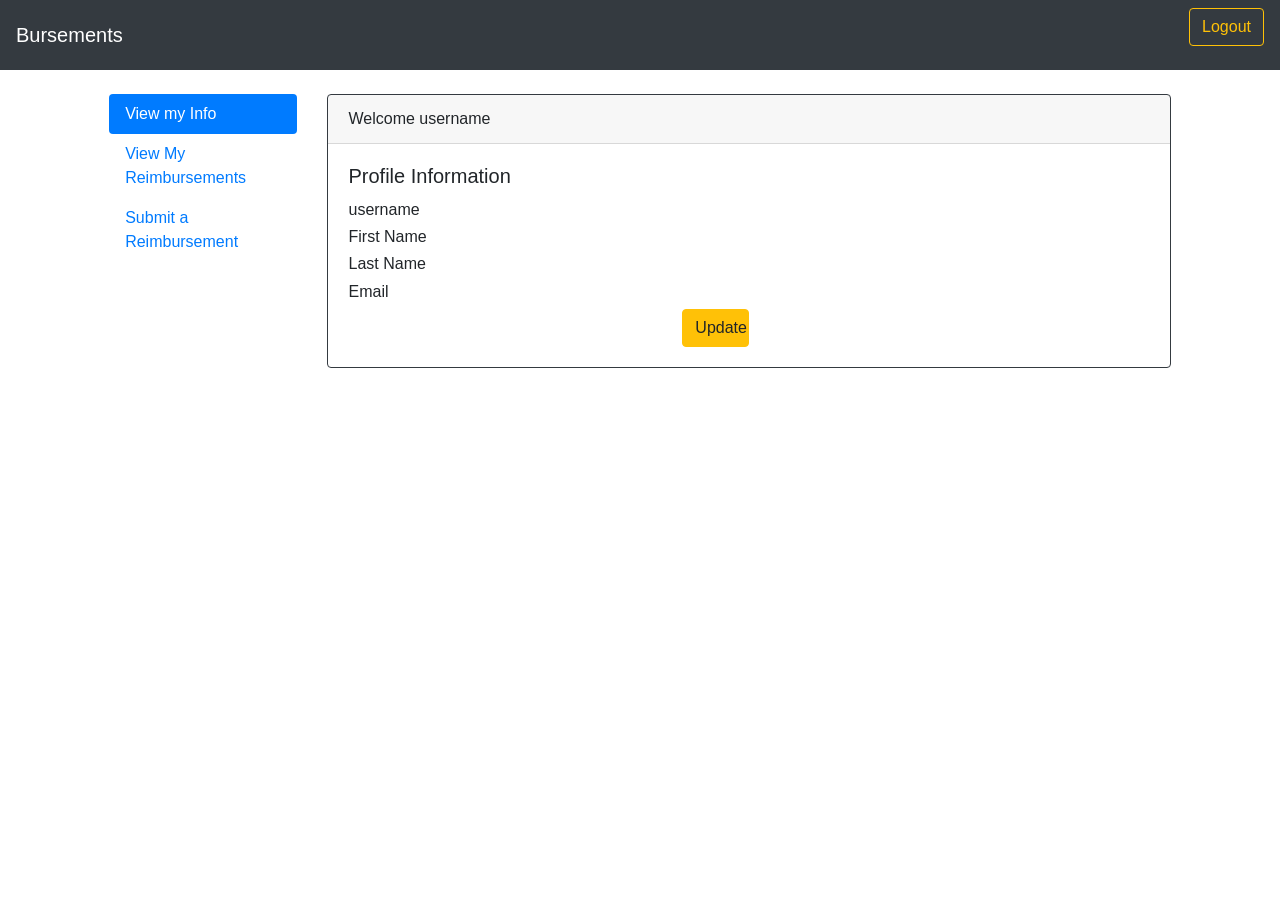
<file: ProjectOne/src/main/webapp/html/employee.html>
<!DOCTYPE>
<html>
<head>
<meta charset="ISO-8859-1">
<title>Employee Homepage</title>
<link rel="stylesheet" href="https://stackpath.bootstrapcdn.com/bootstrap/4.1.3/css/bootstrap.min.css" integrity="sha384-MCw98/SFnGE8fJT3GXwEOngsV7Zt27NXFoaoApmYm81iuXoPkFOJwJ8ERdknLPMO" crossorigin="anonymous">
<script src="https://code.jquery.com/jquery-3.3.1.slim.min.js" integrity="sha384-q8i/X+965DzO0rT7abK41JStQIAqVgRVzpbzo5smXKp4YfRvH+8abtTE1Pi6jizo" crossorigin="anonymous"></script>
<script src="https://cdnjs.cloudflare.com/ajax/libs/popper.js/1.14.3/umd/popper.min.js" integrity="sha384-ZMP7rVo3mIykV+2+9J3UJ46jBk0WLaUAdn689aCwoqbBJiSnjAK/l8WvCWPIPm49" crossorigin="anonymous"></script>
<script src="https://stackpath.bootstrapcdn.com/bootstrap/4.1.3/js/bootstrap.min.js" integrity="sha384-ChfqqxuZUCnJSK3+MXmPNIyE6ZbWh2IMqE241rYiqJxyMiZ6OW/JmZQ5stwEULTy" crossorigin="anonymous"></script>
<script type="text/javascript" src="employee.js"></script>
</head>

<body>
<!-- navbar start -->
<nav class="navbar navbar-dark bg-dark"><span class="navbar-brand mb-0 h1">Bursements</span>
	<ul class="nav justify-content-end navbar-nav">
		<li class="nav-item active">
			<form action="../logout" method="post">
				<button class="btn btn-outline-warning">Logout</button>
        	</form>
      	</li>
   	</ul>
</nav>
<!-- navbar end -->

<br>
<div class="row">
	<div class="col-2 offset-1">
		<div class="nav flex-column nav-pills" id="v-pills-tab" role="tablist" aria-orientation="vertical">
			<a class="nav-link active" id="v-pills-info-tab" data-toggle="pill" href="#v-pills-info" role="tab" aria-controls="v-pills-info" aria-selected="true">View my Info</a>
			<a class="nav-link" id="v-pills-reimbursements-tab" data-toggle="pill" href="#v-pills-reimbursements" role="tab" aria-controls="v-pills-reimbursements" aria-selected="false">View My Reimbursements</a>
			<a class="nav-link" id="v-pills-employees-tab" data-toggle="pill" href="#v-pills-employees" role="tab" aria-controls="v-pills-employees" aria-selected="false">Submit a Reimbursement</a>
		</div>
	</div>
  
	<div class="col-8">
		<div class="tab-content" id="v-pills-tabContent">
    <!-- profile information start -->
			<div class="tab-pane fade show active" id="v-pills-info" role="tabpanel" aria-labelledby="v-pills-info-tab">
				<div class="card border-dark mb-8">
					<div id="name" class="card-header">Welcome username</div>
					<div class="card-body">
						<h5 class="card-title">Profile Information</h5>
						<h6 class="cardtext" id="username">username</h6>
						<h6 class="cardtext" id="firstname">First Name</h6>
						<h6 class="cardtext" id="lastname">Last Name</h6>
						<h6 class="cardtext" id="email">Email</h6>
    				<!-- button trigger modal -->
						<a data-toggle="modal" data-target= "#exampleModal" href="#" class="col-1 offset-md-5 btn btn-warning">Update</a>
    
					<!-- Modal -->
						<div class="modal fade" id="exampleModal" tabindex="-1" role="dialog" aria-labelledby="exampleModalLabel" aria-hidden="true">
							<div class="modal-dialog" role="document">
								<div class="modal-content">
									<div class="modal-header">
										<h5 class="modal-title" id="exampleModalLabel">Update your Information</h5>
										<button type="button" class="close" data-dismiss="modal" aria-label="Close"><span aria-hidden="true">&times;</span></button>
									</div>
									<form id="updateInformation" action="../update" method="post">
										<div class="modal-body">
											<input id="firstname" name="fname" type="text" placeholder="Enter First Name"><br>
											<input id="lastname" name="lname" type="text" placeholder="Enter Last Name"><br>
											<input id="email" name="email" type="text" placeholder="Enter Email"><br>
											<input id="password" name="password" type="text" placeholder="Enter Password"><br>
										</div>
										<div class="modal-footer">
											<button type="button" class="btn btn-secondary" data-dismiss="modal">Close</button>
										<!-- update info button -->
											<button type="submit" class="btn btn-warning">Save changes</button>
										</div>
									</form>
								</div>
							</div>
						</div>
    <!-- modal end -->
					</div>
				</div>
			</div>
	<!-- profile information end -->
<!-- reimbursements information starts -->
			<div class="tab-pane fade" id="v-pills-reimbursements" role="tabpanel" aria-labelledby="v-pills-reimbursements-tab">
				<div class="card border-dark mb-8">
					<div class="card-header">My Pending Reimbursements</div>
					<div class="card-body text-dark">
						<table class="table">
							<thead class="thead-dark">
								<tr>
									<th scope="col">#</th>
									<th scope="col">Name</th>
									<th scope="col">Purpose</th>
									<th scope="col">Amount</th>
									<th scope="col">Date Submitted</th>
									<th scope="col">Status</th>
									<th scope="col"></th>
								</tr>
							</thead>
							<tbody id="employee-pending-table">
								
									<!-- sample row in table
					   			<tr>
							     <th scope="row">1</th>
							      <td>John Doe</td>
							      <td>Lunch</td>
							      <td>11/04/2018</td>
							      <td>$42.86</td>
							      <td>Approve/Deny</td>
							    </tr>  -->
							</tbody>
						</table>
					</div>
				</div>
				<br>
      
				<div class="card border-dark mb-8">
					<div class="card-header">My Resolved Reimbursements</div>
						<div class="card-body text-dark">
							<table class="table">
								<thead class="thead-dark">
									<tr>
										<th scope="col">#</th>
										<th scope="col">Name</th>
										<th scope="col">Purpose</th>
										<th scope="col">Amount</th>
										<th scope="col">Date Submitted</th>
										<th scope="col">Status</th>
										<th scope="col">Manager</th>
										<th scope="col">Date Resolved</th>
									</tr>
								</thead>
								<tbody id="employee-resolved-table">
						    		<!-- dummy data for resolved requests table
						    		<tr>
						     			<th scope="row">1</th>
						     			<td>John Doe</td>
						      			<td>$42.42</td>
						      			<td>Food</td>
						      			<td>11/04/2018</td>
						     			<td>approved</td>
						      			<td>ianszcze</td>
						      			<td>11/05/2018</td>
						    		</tr> -->
								</tbody>
							</table>
						</div>
					</div>
				</div>
      <!-- reimbursements information ends -->
      
      <!-- employees information starts -->
				<div class="tab-pane fade" id="v-pills-employees" role="tabpanel" aria-labelledby="v-pills-employees-tab">
					<div class="card border-dark mb-8">
						<div class="card-header">Submit a Reimbursement</div>
						<div class="card-body text-dark">
							<a data-toggle="modal" data-target= "#submitModal" href="#" class="col-3 offset-md-4 btn btn-warning">Submit New Reimbursement</a>
							
							<div class="modal fade" id="submitModal" tabindex="-1" role="dialog" aria-labelledby="submitModalLabel" aria-hidden="true">
							<div class="modal-dialog" role="document">
								<div class="modal-content">
									<div class="modal-header">
										<h5 class="modal-title" id="submitModalLabel">Update your Information</h5>
										<button type="button" class="close" data-dismiss="modal" aria-label="Close"><span aria-hidden="true">&times;</span></button>
									</div>
									<form id="updateInformation" action="../submitRequest" method="post">
										<div id="submitReimbursement" class="modal-body">
											<div class="form-group row">
    											<label class="col-sm-3 col-form-label">Name</label>
    											<div class="col-sm-8">
     												<input id="reimbursementName" class="form-control" type="text" readonly>
												</div>
  											</div>
											<div class="form-group row">
    											<label class="col-sm-3 col-form-label">Purpose</label>
    											<div class="col-sm-8">
     												<input type="text" class="form-control" name="purpose" placeholder="Enter Purpose">
												</div>
  											</div>
  											<div class="form-group row">
    											<label class="col-sm-3 col-form-label">Amount</label>
    											<div class="col-sm-8">
     												<input type="number" class="form-control" name="amount" placeholder="Enter Amount" step="0.01" min="0">
												</div>
  											</div>
										</div>
										<div class="modal-footer">
											<button type="button" class="btn btn-secondary" data-dismiss="modal">Close</button>
										<!-- update info button -->
											<button type="submit" class="btn btn-warning">Submit</button>
										</div>
									</form>
								</div>
							</div>
						</div>
							
							
<!-- view specific employee reimbursements -->
    
<!-- Modal that pops up to 
<div class="modal fade" id="viewEmployee" tabindex="-1" role="dialog" aria-labelledby="exampleModalLabel" aria-hidden="true">
  <div class="modal-dialog" role="document">
    <div class="modal-content">
      <div class="modal-header">
        <h5 class="modal-title" id="exampleModalLabel">Employee name reimbursements</h5>
      </div>
      <div class="modal-body">
        <table class="table">
 		 <thead class="thead-dark">
    		<tr>
     		 <th scope="col">#</th>
     		 <th scope="col">Name</th>
     		 <th scope="col">Reason</th>
     		 <th scope="col">Amount</th>
     		 <th scope="col">Date Submitted</th>
    		 <th scope="col">Status</th>
    		 <th scope="col">Manager</th>
    		 <th scope="col">Date Resolved</th>
   			</tr>
  		 </thead>
  		<tbody id="manager-employees-table">
  		
  		</tbody>
  		</table>
      </div>
    </div>
  </div>
</div>
-->

					</div>
				</div>
			</div>
<!-- employee information ends -->
	
<!-- 3 extra divs at the end -->
		</div>
	</div>
</div>
</body>
</html>
</file>
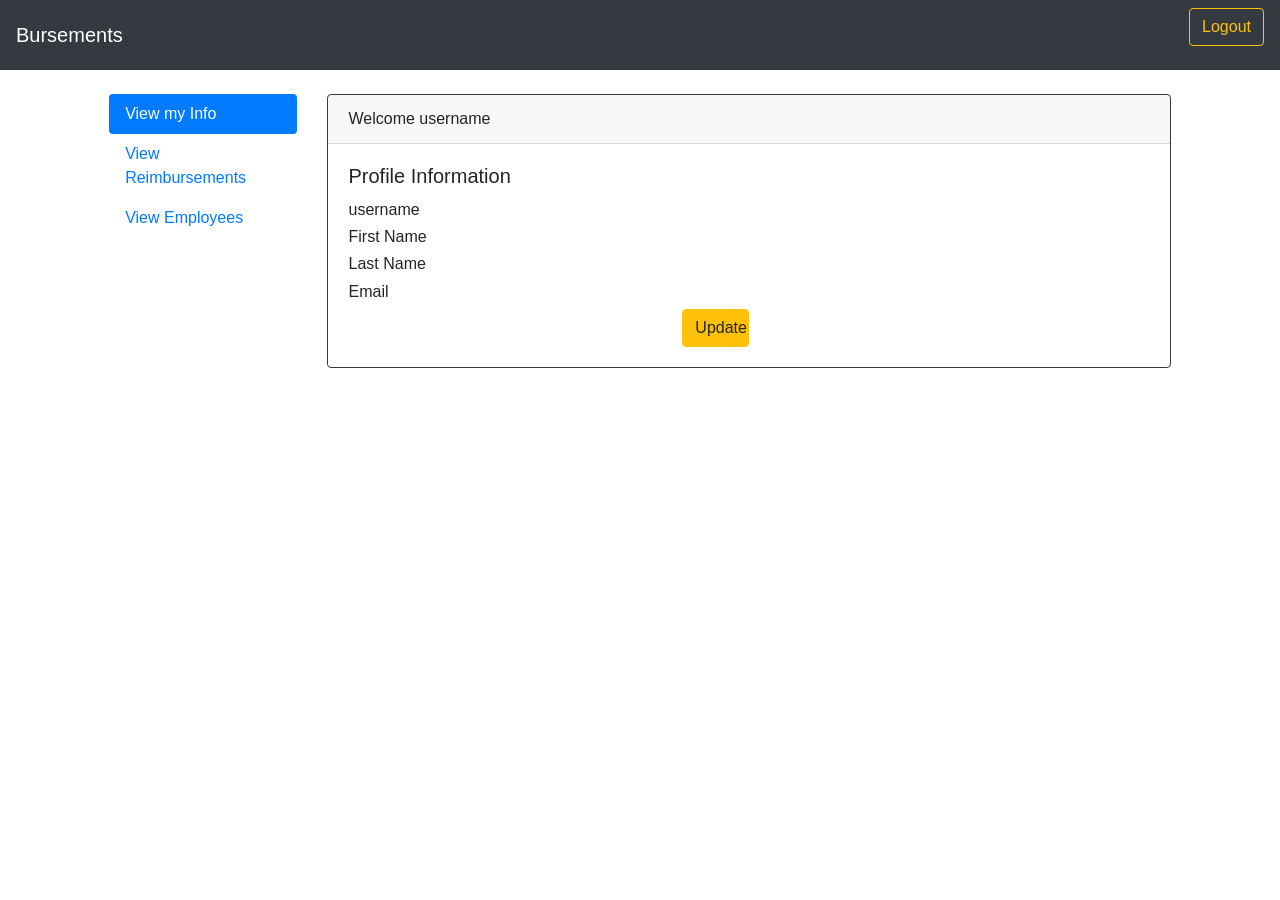
<file: ProjectOne/src/main/webapp/html/manager.html>
<!DOCTYPE>
<html>
<head>
<meta charset="ISO-8859-1">
<title>Manager Homepage</title>
<link rel="stylesheet" href="https://stackpath.bootstrapcdn.com/bootstrap/4.1.3/css/bootstrap.min.css" integrity="sha384-MCw98/SFnGE8fJT3GXwEOngsV7Zt27NXFoaoApmYm81iuXoPkFOJwJ8ERdknLPMO" crossorigin="anonymous">
<script src="https://code.jquery.com/jquery-3.3.1.slim.min.js" integrity="sha384-q8i/X+965DzO0rT7abK41JStQIAqVgRVzpbzo5smXKp4YfRvH+8abtTE1Pi6jizo" crossorigin="anonymous"></script>
<script src="https://cdnjs.cloudflare.com/ajax/libs/popper.js/1.14.3/umd/popper.min.js" integrity="sha384-ZMP7rVo3mIykV+2+9J3UJ46jBk0WLaUAdn689aCwoqbBJiSnjAK/l8WvCWPIPm49" crossorigin="anonymous"></script>
<script src="https://stackpath.bootstrapcdn.com/bootstrap/4.1.3/js/bootstrap.min.js" integrity="sha384-ChfqqxuZUCnJSK3+MXmPNIyE6ZbWh2IMqE241rYiqJxyMiZ6OW/JmZQ5stwEULTy" crossorigin="anonymous"></script>
<script type="text/javascript" src="js/manager.js"></script>
</head>

<body>
<!-- navbar start -->
<nav class="navbar navbar-dark bg-dark"><span class="navbar-brand mb-0 h1">Bursements</span>
	<ul class="nav justify-content-end navbar-nav">
		<li class="nav-item active">
			<form action="../logout" method="post">
				<button class="btn btn-outline-warning">Logout</button>
        	</form>
      	</li>
   	</ul>
</nav>
<!-- navbar end -->

<br>
<div class="row">
	<div class="col-2 offset-1">
		<div class="nav flex-column nav-pills" id="v-pills-tab" role="tablist" aria-orientation="vertical">
			<a class="nav-link active" id="v-pills-info-tab" data-toggle="pill" href="#v-pills-info" role="tab" aria-controls="v-pills-info" aria-selected="true">View my Info</a>
			<a class="nav-link" id="v-pills-reimbursements-tab" data-toggle="pill" href="#v-pills-reimbursements" role="tab" aria-controls="v-pills-reimbursements" aria-selected="false">View Reimbursements</a>
			<a class="nav-link" id="v-pills-employees-tab" data-toggle="pill" href="#v-pills-employees" role="tab" aria-controls="v-pills-employees" aria-selected="false">View Employees</a>
		</div>
	</div>
  
	<div class="col-8">
		<div class="tab-content" id="v-pills-tabContent">
    <!-- profile information start -->
			<div class="tab-pane fade show active" id="v-pills-info" role="tabpanel" aria-labelledby="v-pills-info-tab">
				<div class="card border-dark mb-8">
					<div id="name" class="card-header">Welcome username</div>
					<div class="card-body">
						<h5 class="card-title">Profile Information</h5>
						<h6 class="cardtext" id="username">username</h6>
						<h6 class="cardtext" id="firstname">First Name</h6>
						<h6 class="cardtext" id="lastname">Last Name</h6>
						<h6 class="cardtext" id="email">Email</h6>
    				<!-- button trigger modal -->
						<a data-toggle="modal" data-target= "#exampleModal" href="#" class="col-1 offset-md-5 btn btn-warning">Update</a>
    
					<!-- Modal -->
						<div class="modal fade" id="exampleModal" tabindex="-1" role="dialog" aria-labelledby="exampleModalLabel" aria-hidden="true">
							<div class="modal-dialog" role="document">
								<div class="modal-content">
									<div class="modal-header">
										<h5 class="modal-title" id="exampleModalLabel">Update your Information</h5>
										<button type="button" class="close" data-dismiss="modal" aria-label="Close"><span aria-hidden="true">&times;</span></button>
									</div>
									<form id="updateInformation" action="../update" method="post">
										<div class="modal-body">
											<input id="firstname" name="fname" type="text" placeholder="Enter First Name"><br>
											<input id="lastname" name="lname" type="text" placeholder="Enter Last Name"><br>
											<input id="email" name="email" type="text" placeholder="Enter Email"><br>
											<input id="password" name="password" type="text" placeholder="Enter Password"><br>
										</div>
										<div class="modal-footer">
											<button type="button" class="btn btn-secondary" data-dismiss="modal">Close</button>
										<!-- update info button -->
											<button type="submit" class="btn btn-warning">Save changes</button>
										</div>
									</form>
								</div>
							</div>
						</div>
    <!-- modal end -->
					</div>
				</div>
			</div>
	<!-- profile information end -->
<!-- reimbursements information starts -->
			<div class="tab-pane fade" id="v-pills-reimbursements" role="tabpanel" aria-labelledby="v-pills-reimbursements-tab">
				<div class="card border-dark mb-8">
					<div class="card-header">Pending Reimbursements</div>
					<div class="card-body text-dark">
						<table class="table">
							<thead class="thead-dark">
								<tr>
									<th scope="col">#</th>
									<th scope="col">Name</th>
									<th scope="col">Purpose</th>
									<th scope="col">Amount</th>
									<th scope="col">Date Submitted</th>
									<th scope="col"></th>
									<th scope="col"></th>
								</tr>
							</thead>
							<tbody id="manager-pending-table">
									<!-- sample row in table
					   			<tr>
							     <th scope="row">1</th>
							      <td>John Doe</td>
							      <td>Lunch</td>
							      <td>11/04/2018</td>
							      <td>$42.86</td>
							      <td>Approve/Deny</td>
							    </tr>  -->
							</tbody>
						</table>
					</div>
				</div>
				<br>
      
				<div class="card border-dark mb-8">
					<div class="card-header">Resolved Reimbursements</div>
						<div class="card-body text-dark">
							<table class="table">
								<thead class="thead-dark">
									<tr>
										<th scope="col">#</th>
										<th scope="col">Name</th>
										<th scope="col">Purpose</th>
										<th scope="col">Amount</th>
										<th scope="col">Date Submitted</th>
										<th scope="col">Status</th>
										<th scope="col">Manager</th>
										<th scope="col">Date Resolved</th>
									</tr>
								</thead>
								<tbody id="manager-resolved-table">
						    		<!-- dummy data for resolved requests table
						    		<tr>
						     			<th scope="row">1</th>
						     			<td>John Doe</td>
						      			<td>$42.42</td>
						      			<td>Food</td>
						      			<td>11/04/2018</td>
						     			<td>approved</td>
						      			<td>ianszcze</td>
						      			<td>11/05/2018</td>
						    		</tr> -->
								</tbody>
							</table>
						</div>
					</div>
				</div>
      <!-- reimbursements information ends -->
      
      <!-- employees information starts -->
				<div class="tab-pane fade" id="v-pills-employees" role="tabpanel" aria-labelledby="v-pills-employees-tab">
					<div class="card border-dark mb-8">
						<div class="card-header">Employees</div>
						<div class="card-body text-dark">
							<table class="table">
								<thead class="thead-dark">
									<tr>
										<th scope="col">#</th>
										<th scope="col">Name</th>
										<th scope="col">Username</th>
										<th scope="col">Email</th>
										<th scope="col">Title</th>
										<th scope="col">Reimbursements</th>
									</tr>
								</thead>
							<tbody id="manager-employees-table">
						    <!-- <tr>
						    		<th scope="row">1</th>
						    		<td>John Doe</td>
						    		<td>JohnDoeington</td>
									<td>DoeofJohn</td>
									<td>Jdubs@yahoo.com</td>
									<td>View</td>
							   	</tr> -->
							</tbody>
						</table>
<!-- view specific employee reimbursements -->
    
<!-- Modal that pops up to -->
						
					</div>
				</div>
			</div>
<!-- employee information ends -->
	<div class="modal fade" id="viewEmployee" tabindex="-1" role="dialog" aria-labelledby="exampleModalLabel" aria-hidden="true">
							<div class="modal-dialog modal-lg" role="document">
								<div class="modal-content">
									<div class="modal-header">
										<h5 class="modal-title" id="employeeReimbursements">Employee name reimbursements</h5>
									</div>
									<div class="modal-body">
										<table class="table">
											<thead class="thead-dark">
												<tr>
													<th scope="col">#</th>
													<th scope="col">Purpose</th>
													<th scope="col">Amount</th>
													<th scope="col">Status</th>
													<th scope="col">Date Submitted</th>
													<th scope="col">Manager</th>
													<th scope="col">Date Resolved</th>
												</tr>
											</thead>
										<tbody id="manager-employee-table">
										</tbody>
									</table>
								</div>
							</div>
						</div>
					</div>
<!-- 3 extra divs at the end -->
		</div>
	</div>
</div>
</body>
</html>
</file>
